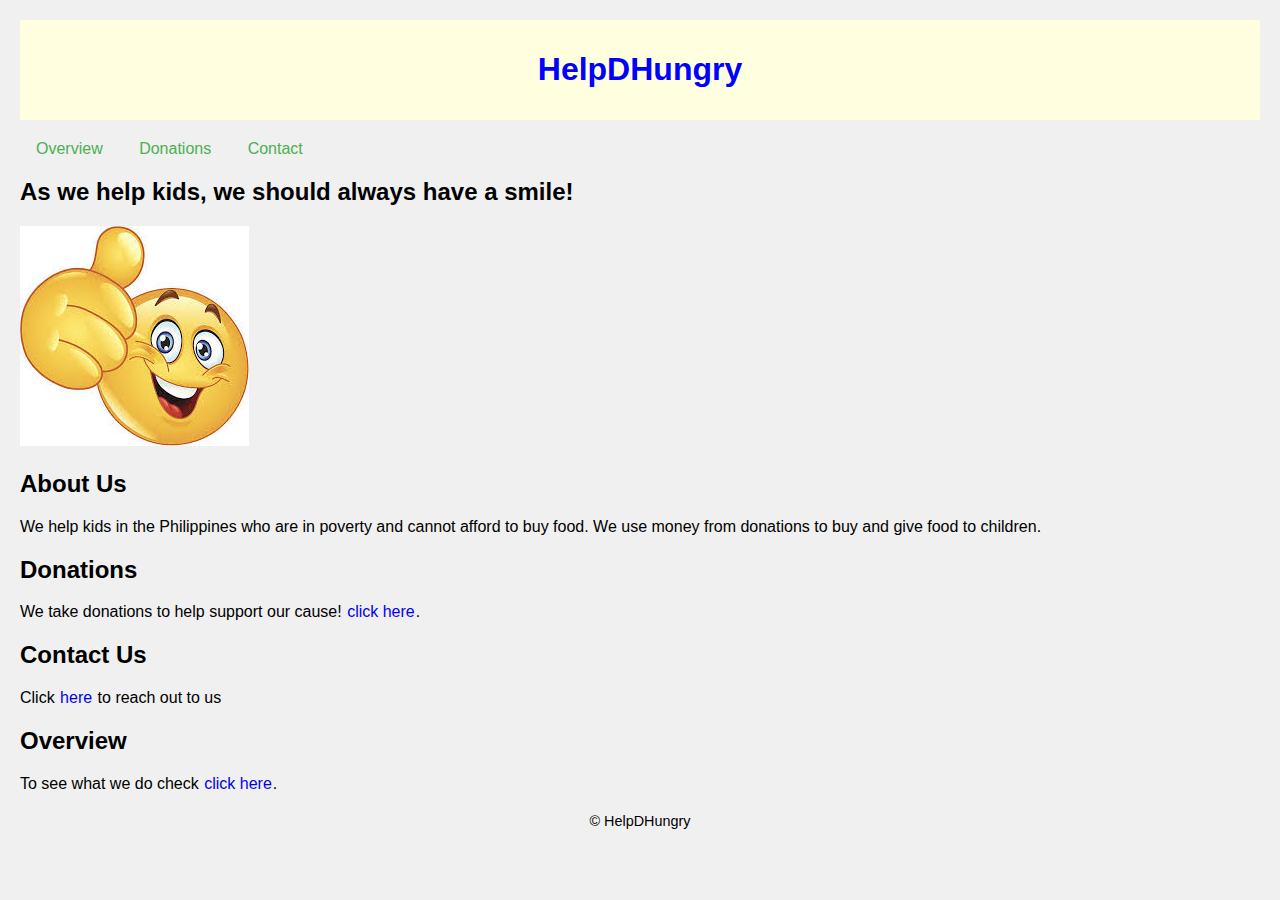
<file: index.html>
<!DOCTYPE html>
<html lang="en">
<head>
    <meta charset="UTF-8">
    <meta name="viewport" content="width=device-width, initial-scale=1.0">
    <title>HelpDHungry</title>
    <style>
        body {
            font-family: Arial, sans-serif;
            background-color: #f0f0f0;
            margin: 0;
            padding: 20px;
        }
        header {
            background-color:lightyellow;
            color: white;
            padding: 10px 0;
            text-align: center;
            color:blue; 
        }
        nav {
            margin: 20px 0;
        }
        nav a {
            margin: 0 15px;
            text-decoration: none;
            color: #4CAF50;
        }
        section:hover{
            background: white;
            padding: 20px;
            border-radius: 5px;
            box-shadow: 0 0 10px rgba(0, 0, 0, 0.2); 
            transition: all 0.5s ease;
        }
        footer {
            text-align: center;
            margin-top: 20px;
            font-size: 0.9em;
        }
        a:link{
        
        text-decoration: none;
        
        padding: 1px;
      }
      a:hover {
        background-color: orange;
        font-size: 125%;
        box-shadow: 0 0 10px rgba(0, 0, 0, 0.2); 
            transition: all 0.3s ease;
      }
      a:visited {
        background-color: gray;
      }
      ::selection {
        background-color: darkblue;
        color: white;
      }
    </style>

</head>
<body>

<header>
    <h1>HelpDHungry</h1>
    
</header>

<nav>
    <a href="Overview.html">Overview</a>
    <a href="#services">Donations</a>
    <a href="Contact.html">Contact</a>
</nav>
<section id="imagesec">
    <h2>As we help kids, we should always have a smile!</h2>
    <img src="smile.jpeg" alt="Smiling face">
</section>
<section id="about">
    <h2>About Us</h2>
    <p>We help kids in the Philippines who are in poverty and cannot afford to buy food. We use money from donations to buy and give food to children.</p>
</section>

<section id="donate">
    <h2>Donations</h2>
    <p>We take donations to help support our cause! <a href="donate.">click here</a>.</p>
</p>
</section>

<section id="contact">
    <h2>Contact Us</h2>
    <p>Click <a href=Contact.html> 
    here</a> to reach out to us</p>
</section>
<section id="Overview">
    <h2>Overview</h2>
    
    </style>
    <p>To see what we do check <a href="Overview.html">click here</a>.</p>
</p>
</section>

<footer>
    <p>&copy; HelpDHungry</p>
    
</footer>

</body>
</html>
</body>
</html>
</file>
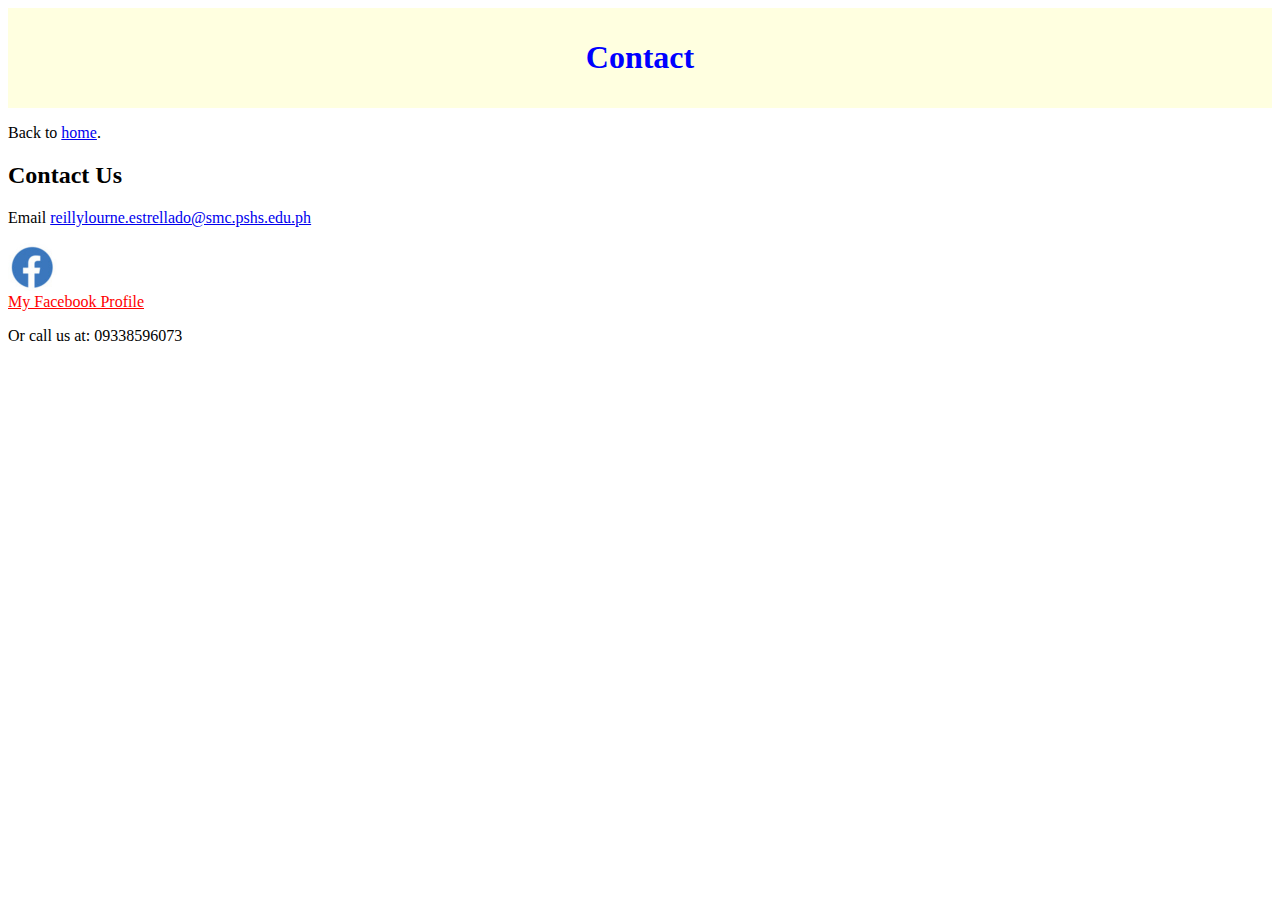
<file: Contact.html>
<!DOCTYPE html>
<html>
  <head>
      <Header>
        <h1>Contact </h1>
      </Header>
      
       <nav>
        
      <p>Back to  <a href="index.html">home</a>.</p>
      <style>
         header {
            background-color:lightyellow;
            color: white;
            padding: 10px 0;
            text-align: center;
            color:blue; 
        }
      
      a:hover{
        background-color: orange;
        text-decoration: none;
        border: solid black 1px;
        padding: 1px;
        box-shadow: 0 0 10px rgba(0, 0, 0, 0.2); 
            transition: all 0.5s ease;
      }
            section:hover{
            background-color: white;
            padding: 20px;
            border-radius: 5px;
            box-shadow: 0 0 10px rgba(0, 0, 0, 0.2); 
            transition: all 0.5s ease;
            }
            .fblogo {
	            background: url('icon.jpg') no-repeat -36px -36px;
                background-size: 664px 180px;
	            width: 49px;
	            height: 50px;
                transition: all 0.5s ease;
            }
            .fblogo:hover {
                transform: translateY(5px);
            }
            ::selection {
                background-color: darkblue;
                color: white;
            }
            a[href^="https://"] {
                color: red;
            }
            a[href^="http://"] {
                color: red;
            }
        </style>
      </nav>
<section id="contact">
    <h2>Contact Us</h2>
    <p>Email <a href="mailto:reillylourne.estrellado@smc.pshs.">reillylourne.estrellado@smc.pshs.edu.ph
    </a></p>
    <a href="https://www.facebook.com/"><div class="fblogo"></div></a>
    <a href="https://www.facebook.com/">My Facebook Profile</a>
    <p>Or call us at: 09338596073</p>
    </section>
      
      
  </body>
  <style>
</file>
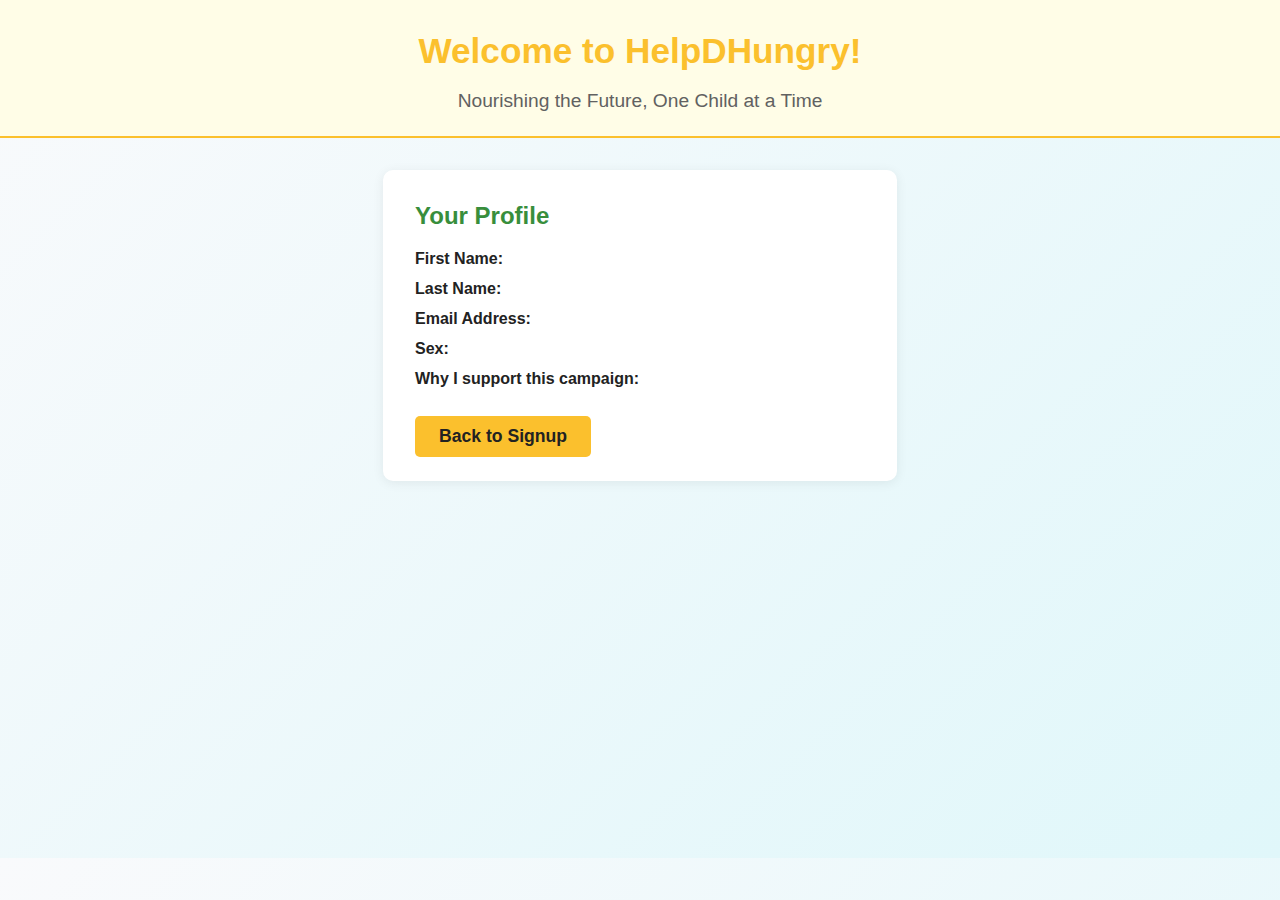
<file: proj_profile_lastname.html>
<!DOCTYPE html>
<html lang="en">
<head>
  <meta charset="UTF-8" />
  <meta name="viewport" content="width=device-width, initial-scale=1" />
  <title>Your Profile - HelpDHungry</title>
  <link rel="stylesheet" href="projstyles.css" />
</head>
<body>
  <header>
    
    <h1>Welcome to HelpDHungry!</h1>
    <p class="tagline">Nourishing the Future, One Child at a Time</p>
  </header>
  <main>
    <section class="profile-section">
      <h2>Your Profile</h2>
      <ul>
        <li><strong>First Name:</strong> <span id="profileFirstName"></span></li>
        <li><strong>Last Name:</strong> <span id="profileLastName"></span></li>
        <li><strong>Email Address:</strong> <span id="profileEmail"></span></li>
        <li><strong>Sex:</strong> <span id="profileSex"></span></li>
        <li><strong>Why I support this campaign:</strong> <span id="profileSupportReason"></span></li>
      </ul>
      <a href="proj_signup_lastname.html" class="back-link">Back to Signup</a>
    </section>
  </main>
  <script src="projscript.js"></script>
</body>
</html>
</file>
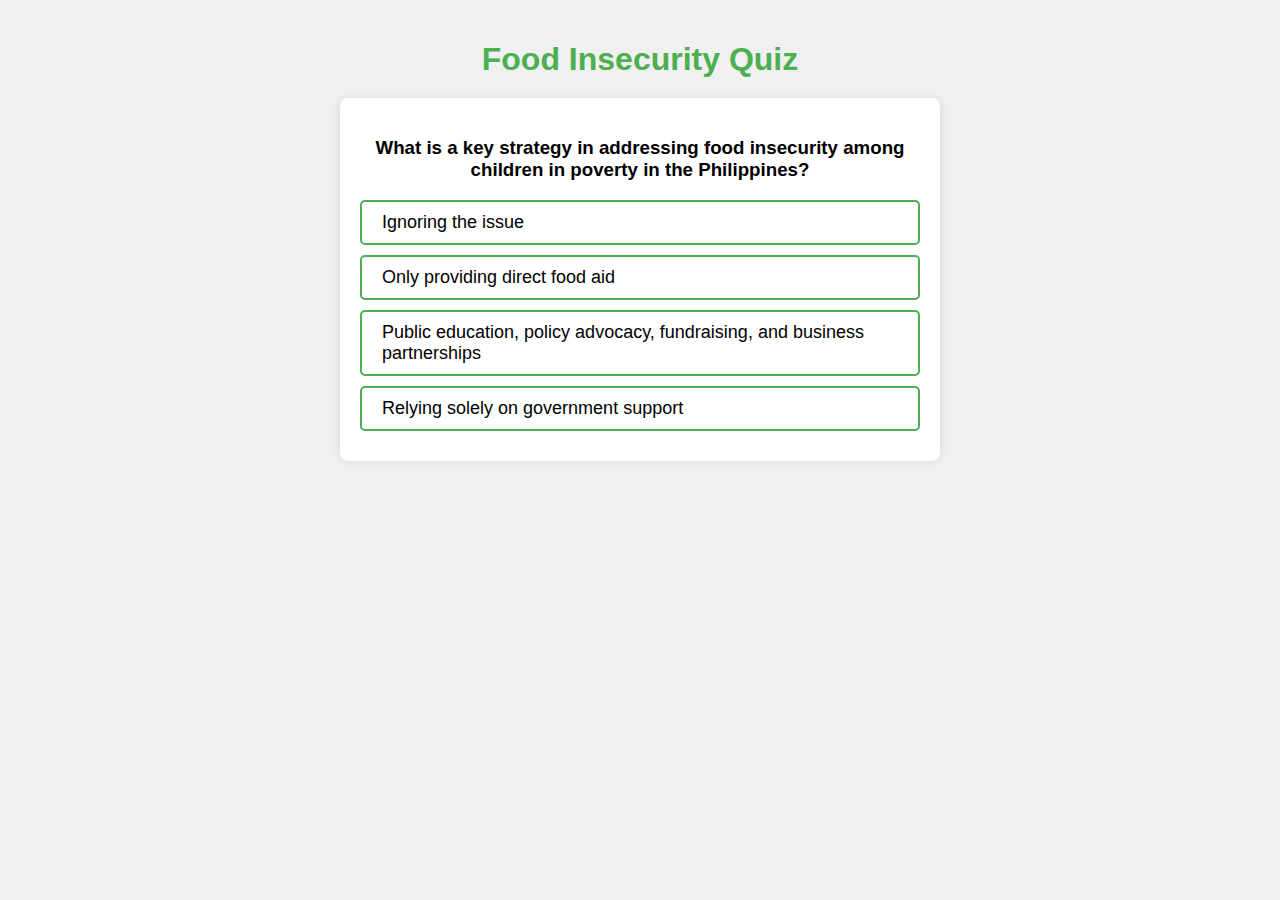
<file: quiz.html>
<!DOCTYPE html>
<html lang="en">
<head>
    <meta charset="UTF-8">
    <meta name="viewport" content="width=device-width, initial-scale=1.0">
    <title>Food Insecurity Quiz</title>
    <style>
        body { font-family: Arial, sans-serif; text-align: center; margin: 20px; }
        #quiz button { display: block; margin: 10px auto; padding: 10px 20px; cursor: pointer; }
    </style>
</head>
<body>
    <h1>Food Insecurity Quiz</h1>
    <div id="quiz"></div>
    <link rel="stylesheet" href="quizstyles.css">
    <script src="quizscript.js"></script> 
    
</body>
</html>
</file>
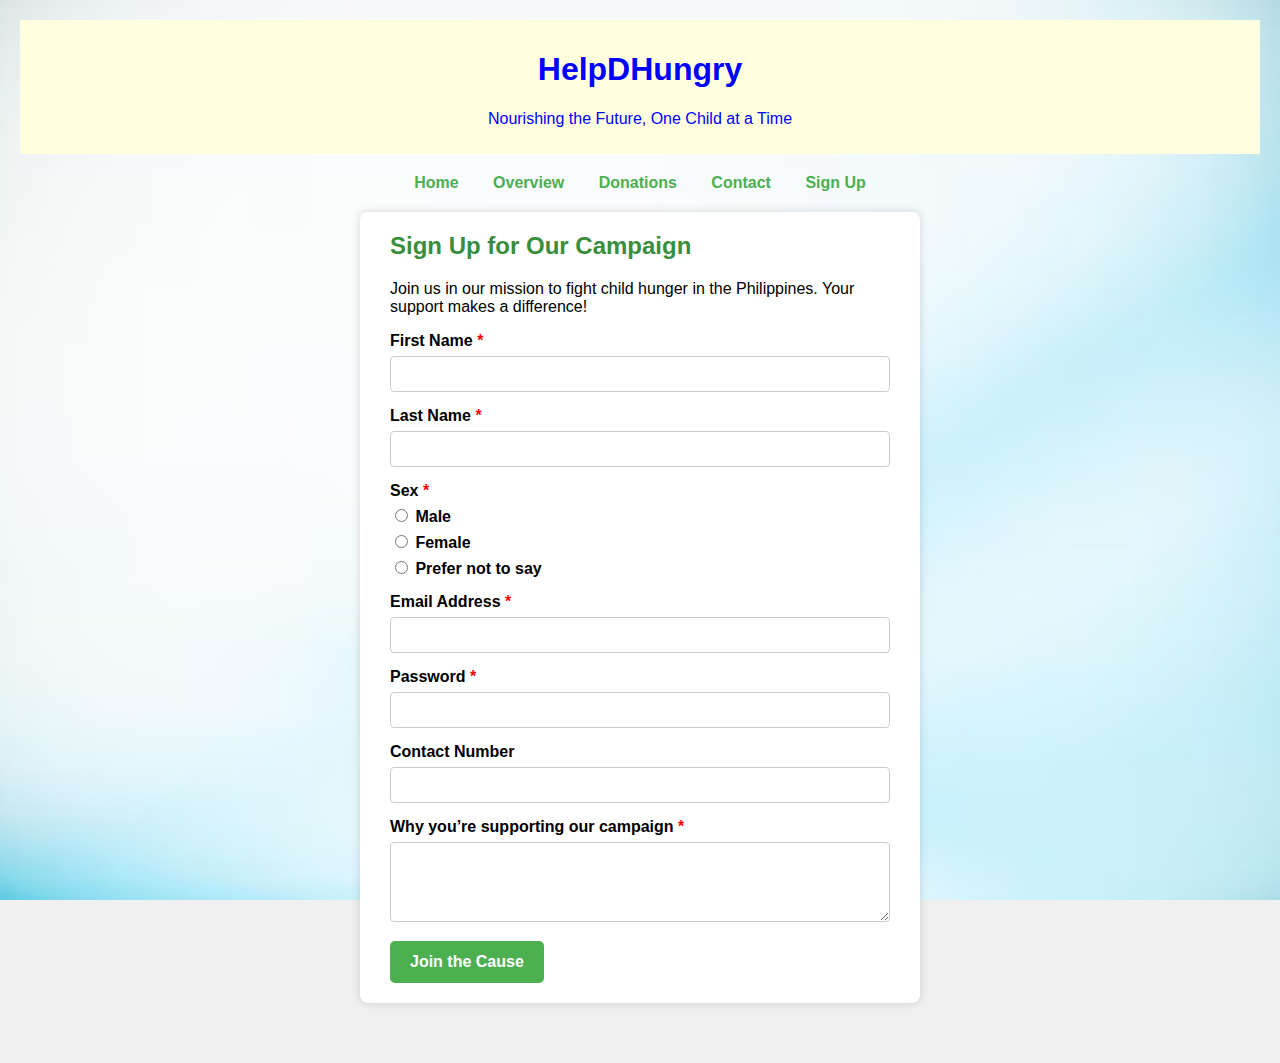
<file: signup.html>
<!DOCTYPE html>
<html lang="en">
<head>
    <meta charset="UTF-8" />
    <meta name="viewport" content="width=device-width, initial-scale=1" />
    <title>HelpDHungry Signup</title>
    <style>
        body {
            font-family: Arial, sans-serif;
            background-color: #f0f0f0;
            margin: 0;
            padding: 20px;
            background-image: url('background.jpeg');
            background-repeat: no-repeat;
            background-position: center center;
            background-attachment: fixed;
            background-size: cover;
        }
        header {
            background-color: lightyellow;
            color: blue;
            padding: 10px 0;
            text-align: center;
        }
        nav {
            margin: 20px 0;
            text-align: center;
        }
        nav a {
            margin: 0 15px;
            text-decoration: none;
            color: #4CAF50;
            font-weight: bold;
        }
        nav a:hover {
            background-color: orange;
            font-size: 125%;
            box-shadow: 0 0 10px rgba(0, 0, 0, 0.2);
            transition: all 0.3s ease;
            color: white;
            padding: 3px 8px;
            border-radius: 4px;
        }
        .signup-section {
            background: white;
            max-width: 500px;
            margin: 0 auto 40px auto;
            padding: 20px 30px;
            border-radius: 8px;
            box-shadow: 0 0 10px rgba(0,0,0,0.15);
        }
        .signup-section h2 {
            color: #388e3c;
            margin-top: 0;
        }
        .form-group {
            margin-bottom: 15px;
        }
        label {
            display: block;
            font-weight: bold;
            margin-bottom: 6px;
        }
        input[type="text"],
        input[type="email"],
        input[type="password"],
        textarea {
            width: 100%;
            padding: 8px;
            font-size: 1em;
            border: 1px solid #ccc;
            border-radius: 4px;
            box-sizing: border-box;
        }
        textarea {
            resize: vertical;
            min-height: 80px;
        }
        button {
            background-color: #4CAF50;
            color: white;
            border: none;
            padding: 12px 20px;
            font-size: 1em;
            border-radius: 5px;
            cursor: pointer;
            font-weight: bold;
        }
        button:hover {
            background-color: #45a049;
        }
        .required {
            color: red;
        }
        .error {
            color: red;
            font-size: 0.9em;
        }
    </style>
</head>
<body>

<header>
    <h1>HelpDHungry</h1>
    <p class="tagline">Nourishing the Future, One Child at a Time</p>
</header>

<nav>
    <a href="index.html">Home</a>
    <a href="Overview.html">Overview</a>
    <a href="donate.html">Donations</a>
    <a href="Contact.html">Contact</a>
    <a href="signup.html">Sign Up</a>
</nav>

<main>
    <section class="signup-section">
        <h2>Sign Up for Our Campaign</h2>
        <p>Join us in our mission to fight child hunger in the Philippines. Your support makes a difference!</p>
        <form id="signupForm" novalidate>
            <div class="form-group">
                <label for="firstName">First Name <span class="required">*</span></label>
                <input type="text" id="firstName" name="firstName" required />
                <span class="error" id="firstNameError"></span>
            </div>
            <div class="form-group">
                <label for="lastName">Last Name <span class="required">*</span></label>
                <input type="text" id="lastName" name="lastName" required />
                <span class="error" id="lastNameError"></span>
            </div>
            <div class="form-group">
                <label>Sex <span class="required">*</span></label>
                <label><input type="radio" name="sex" value="Male" required /> Male</label>
                <label><input type="radio" name="sex" value="Female" required /> Female</label>
                <label><input type="radio" name="sex" value="Prefer not to say" required /> Prefer not to say</label>
                <span class="error" id="sexError"></span>
            </div>
            <div class="form-group">
                <label for="email">Email Address <span class="required">*</span></label>
                <input type="email" id="email" name="email" required />
                <span class="error" id="emailError"></span>
            </div>
            <div class="form-group">
                <label for="password">Password <span class="required">*</span></label>
                <input type="password" id="password" name="password" required />
                <span class="error" id="passwordError"></span>
            </div>
            <div class="form-group">
                <label for="contact">Contact Number</label>
                <input type="text" id="contact" name="contact" />
            </div>
            <div class="form-group">
                <label for="supportReason">Why you’re supporting our campaign <span class="required">*</span></label>
                <textarea id="supportReason" name="supportReason" required></textarea>
                <span class="error" id="supportReasonError"></span>
            </div>
            <button type="submit" id="signupBtn">Join the Cause</button>
        </form>
    </section>
</main>

<script>
    // Basic client-side validation example
    document.getElementById('signupForm').addEventListener('submit', function(event) {
        event.preventDefault();

        // Clear previous errors
        ['firstName', 'lastName', 'sex', 'email', 'password', 'supportReason'].forEach(id => {
            const errorEl = document.getElementById(id + 'Error');
            if (errorEl) errorEl.textContent = '';
        });

        let valid = true;

        // Validate required fields
        if (!document.getElementById('firstName').value.trim()) {
            document.getElementById('firstNameError').textContent = 'Required';
            valid = false;
        }
        if (!document.getElementById('lastName').value.trim()) {
            document.getElementById('lastNameError').textContent = 'Required';
            valid = false;
        }
        if (!document.querySelector('input[name="sex"]:checked')) {
            document.getElementById('sexError').textContent = 'Required';
            valid = false;
        }
        if (!document.getElementById('email').value.trim()) {
            document.getElementById('emailError').textContent = 'Required';
            valid = false;
        }
        if (!document.getElementById('password').value.trim()) {
            document.getElementById('passwordError').textContent = 'Required';
            valid = false;
        }
        if (!document.getElementById('supportReason').value.trim()) {
            document.getElementById('supportReasonError').textContent = 'Required';
            valid = false;
        }

        if (!valid) return;

        // If valid, you can submit the form or redirect, for example:
        alert('Thank you for signing up!');
        // Optionally redirect to homepage or profile page
        // window.location.href = 'index.html';
    });
</script>

</body>
</html>
</file>
<file: projstyles.css>
body {
  font-family: Arial, sans-serif;
  background: linear-gradient(135deg, #f9fafc 0%, #e0f7fa 100%);
  margin: 0;
  padding: 0;
  color: #222;
}

header {
  background-color: #fffde7;
  padding: 24px 0 12px 0;
  text-align: center;
  border-bottom: 2px solid #fbc02d;
}

.logo {
  width: 60px;
  vertical-align: middle;
  margin-right: 12px;
}

h1 {
  margin: 0.2em 0 0.1em 0;
  color: #fbc02d;
  font-size: 2.2em;
}

.tagline {
  font-size: 1.2em;
  color: #616161;
  margin-bottom: 0.6em;
}

main {
  display: flex;
  justify-content: center;
  align-items: flex-start;
  min-height: 80vh;
}

.signup-section, .profile-section {
  background: #fff;
  border-radius: 10px;
  box-shadow: 0 2px 12px rgba(0,0,0,0.07);
  padding: 32px 32px 24px 32px;
  margin-top: 32px;
  width: 100%;
  max-width: 450px;
}

.signup-section h2, .profile-section h2 {
  margin-top: 0;
  color: #388e3c;
}

.form-group {
  margin-bottom: 18px;
}

label {
  display: block;
  font-weight: bold;
  margin-bottom: 4px;
}

input[type="text"],
input[type="email"],
input[type="password"],
textarea {
  width: 100%;
  padding: 8px;
  font-size: 1em;
  border: 1px solid #bdbdbd;
  border-radius: 4px;
  box-sizing: border-box;
  margin-bottom: 2px;
}

textarea {
  resize: vertical;
  min-height: 60px;
}

.required {
  color: #d32f2f;
  font-weight: bold;
}

.error {
  color: #d32f2f;
  font-size: 0.9em;
  margin-left: 6px;
}

button[type="submit"], .back-link {
  background: #fbc02d;
  color: #222;
  font-size: 1.1em;
  padding: 10px 24px;
  border: none;
  border-radius: 5px;
  cursor: pointer;
  font-weight: bold;
  margin-top: 12px;
  transition: background 0.2s;
  text-decoration: none;
  display: inline-block;
}

button[type="submit"]:hover, .back-link:hover {
  background: #ffd54f;
}

ul {
  list-style: none;
  padding: 0;
}

li {
  margin-bottom: 12px;
}
</file>
<file: quizstyles.css>
*,
*::before,
*::after {
  box-sizing: border-box;
}

body {
  font-family: Arial, sans-serif;
  background-color: #f0f0f0;
  margin: 0; /* Remove margin to avoid horizontal scroll */
  padding: 20px; /* Add padding instead */
}

h1 {
  text-align: center;
  color: #4CAF50;
  margin-bottom: 20px;
}

#quiz {
  max-width: 600px;
  margin: 0 auto;
  background: white;
  padding: 20px;
  border-radius: 8px;
  box-shadow: 0 0 10px rgba(0, 0, 0, 0.1);
}

.quiz-button {
  display: block;
  width: 100%;
  margin: 10px 0;
  padding: 12px;
  font-size: 18px;
  cursor: pointer;
  border: 2px solid #4CAF50;
  border-radius: 5px;
  background-color: white;
  transition: background-color 0.3s ease, border-color 0.3s ease;
  text-align: left;
}

.quiz-button:hover:not(:disabled),
.quiz-button:focus:not(:disabled) {
  background-color: #e8f5e9;
  outline: none;
  border-color: #388E3C;
}

.quiz-button:disabled {
  cursor: default;
  opacity: 0.7;
  background-color: #f5f5f5;
  border-color: #ccc;
}

.correct {
  background-color: #4CAF50;
  color: white;
  border-color: #388E3C;
}

.incorrect {
  background-color: #f44336;
  color: white;
  border-color: #d32f2f;
}
</file>
